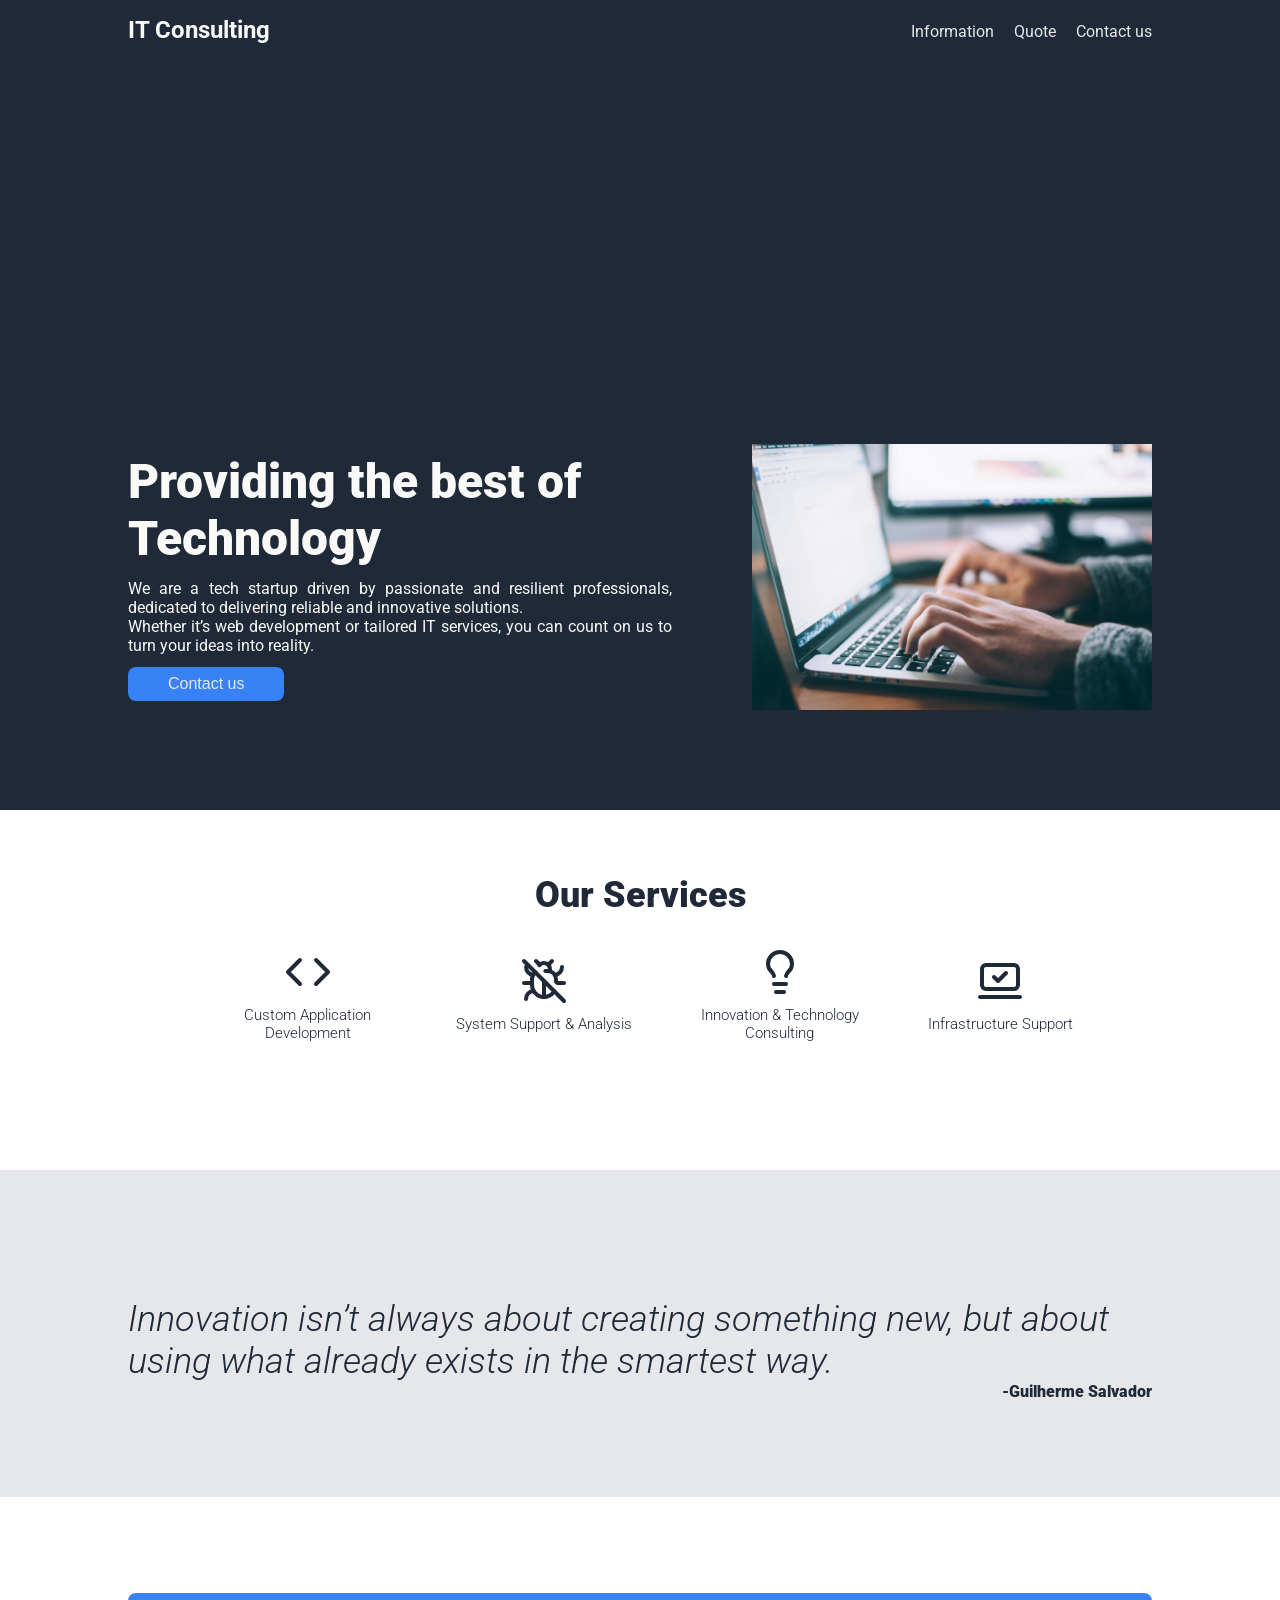
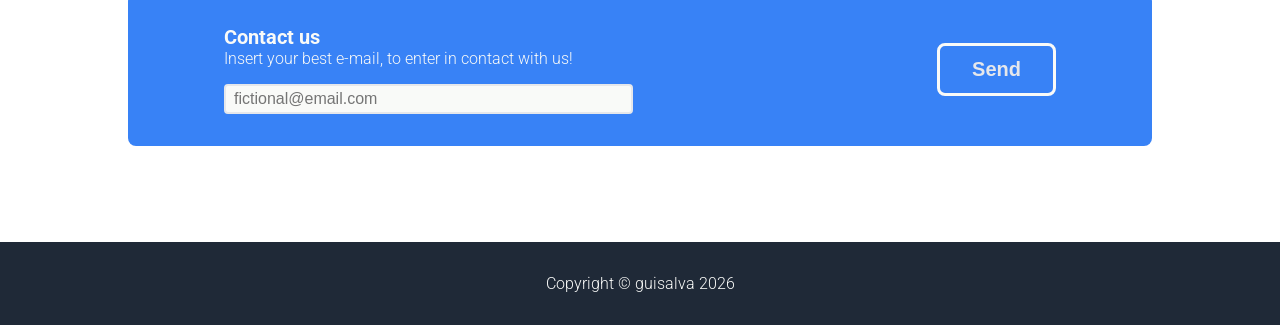
<file: index.html>
<!doctype html>
<html lang="en">
  <head>
    <meta charset="UTF-8" />
    <meta name="viewport" content="width=device-width, initial-scale=1.0" />
    <title>IT Consulting</title>

    <link rel="preconnect" href="https://fonts.googleapis.com" />
    <link rel="preconnect" href="https://fonts.gstatic.com" crossorigin />
    <link
      href="https://fonts.googleapis.com/css2?family=Roboto:ital,wght@0,100..900;1,100..900&display=swap"
      rel="stylesheet"
    />

    <link rel="stylesheet" href="./src/style.css" />
  </head>

  <body>
    <div class="hero-bg">
      <section class="hero">
        <header>
          <h2>IT Consulting</h2>

          <ul>
            <li><a href="#info">Information</a></li>
            <li><a href="#quote">Quote</a></li>
            <li><a href="#contact">Contact us</a></li>
          </ul>
        </header>

        <div class="hero-info">
          <div>
            <h1>Providing the best of Technology</h1>

            <p>
              We are a tech startup driven by passionate and resilient
              professionals, dedicated to delivering reliable and innovative
              solutions.<br />
              Whether it’s web development or tailored IT services, you can
              count on us to turn your ideas into reality.
            </p>

            <button>Contact us</button>
          </div>

          <img
            src="./src/assets/person-using-macbook-pro.jpg"
            alt="Person using MacBook Pro"
            width="400"
          />
        </div>
      </section>
    </div>

    <div class="information-bg" id="info">
      <div class="information">
        <h3>Our Services</h3>

        <div class="services">
          <div class="service">
            <img src="./src/assets/code.svg" alt="code icon" />
            <span>Custom Application Development</span>
          </div>

          <div class="service">
            <img src="./src/assets/bug-off.svg" alt="bug-off icon" />
            <span>System Support & Analysis</span>
          </div>

          <div class="service">
            <img src="./src/assets/lightbulb.svg" alt="lightbulb icon" />
            <span>Innovation & Technology Consulting</span>
          </div>

          <div class="service">
            <img
              src="./src/assets/laptop-minimal-check.svg"
              alt="laptop icon"
            />
            <span>Infrastructure Support</span>
          </div>
        </div>
      </div>
    </div>

    <div class="quote-bg" id="quote">
      <div class="quote">
        <p>
          Innovation isn’t always about creating something new, but about using
          what already exists in the smartest way.
        </p>

        <span>-Guilherme Salvador</span>
      </div>
    </div>

    <div class="contact-bg" id="contact">
      <div class="contact">
        <div>
          <h4>Contact us</h4>
          <p>Insert your best e-mail, to enter in contact with us!</p>
          <input type="email" placeholder="fictional@email.com" />
        </div>

        <button>Send</button>
      </div>
    </div>

    <footer>
      <p>Copyright &copy; guisalva 2026</p>
    </footer>
  </body>
</html>
</file>
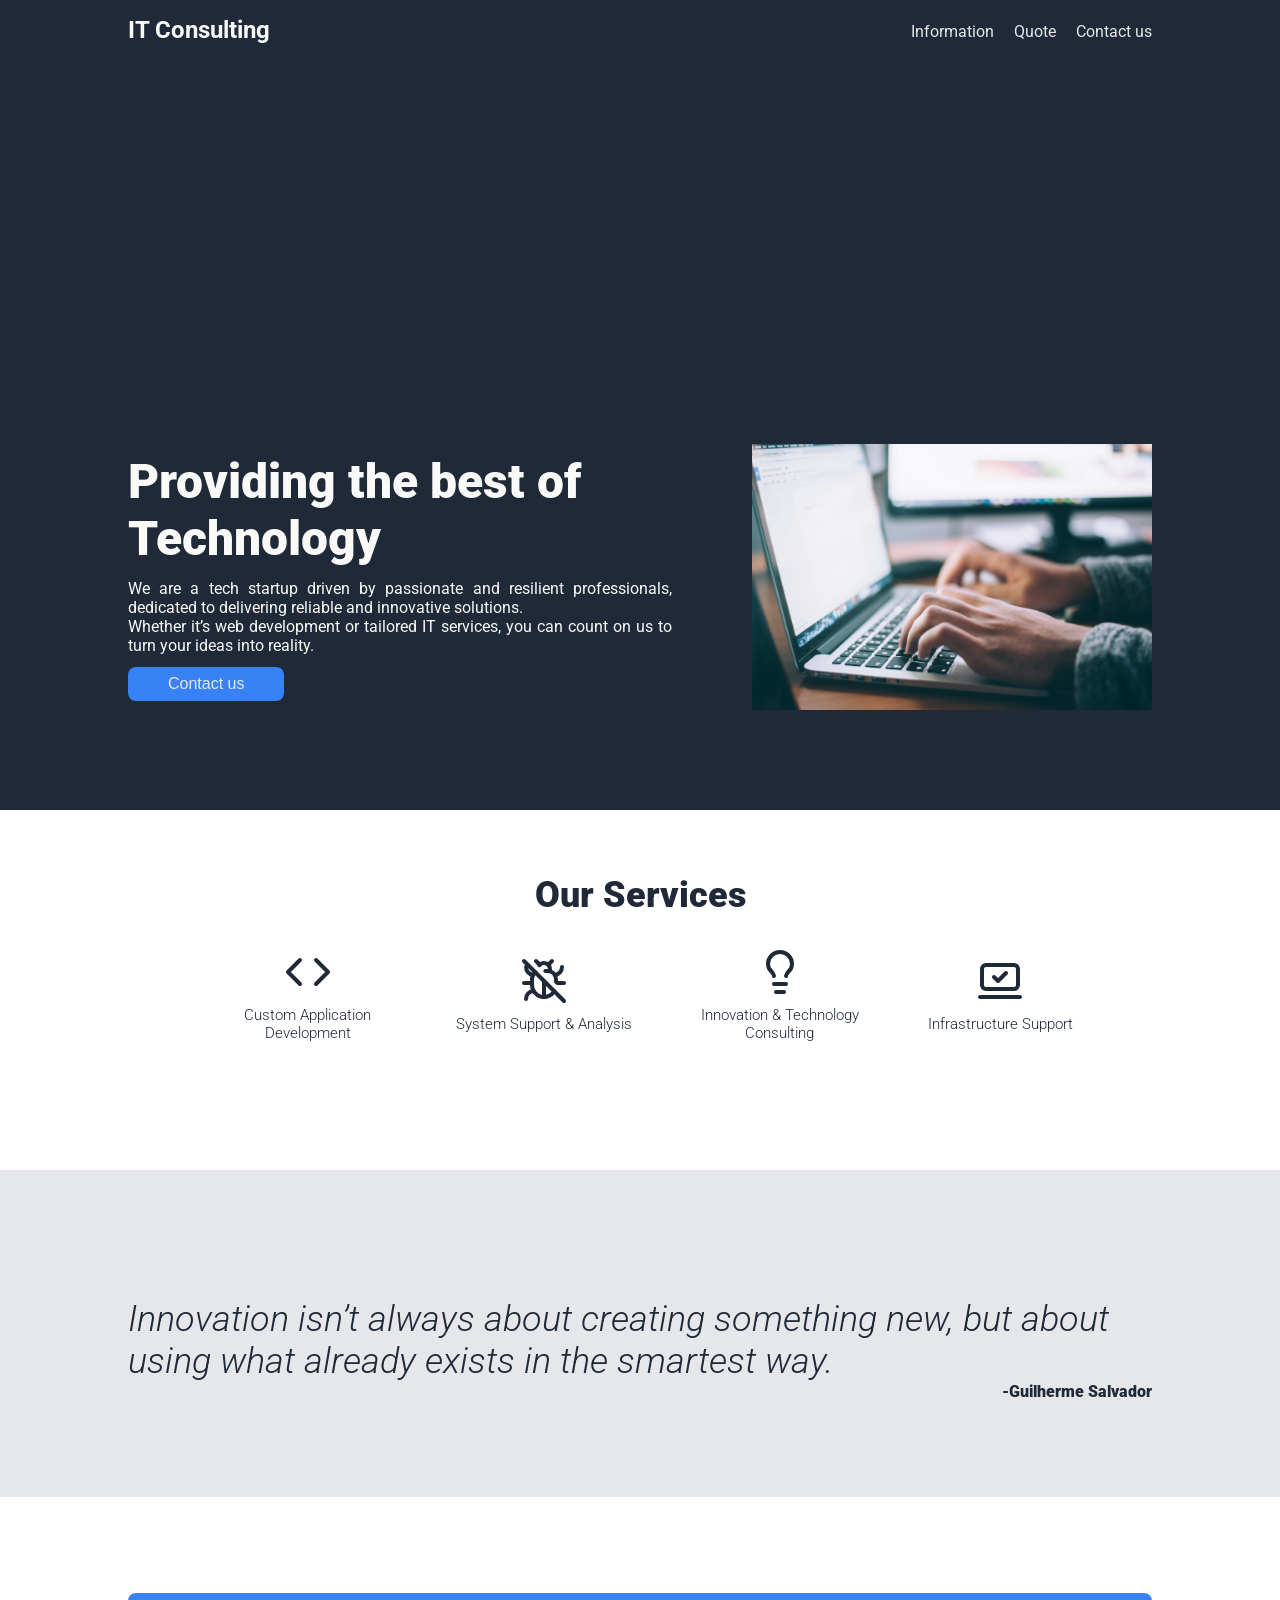
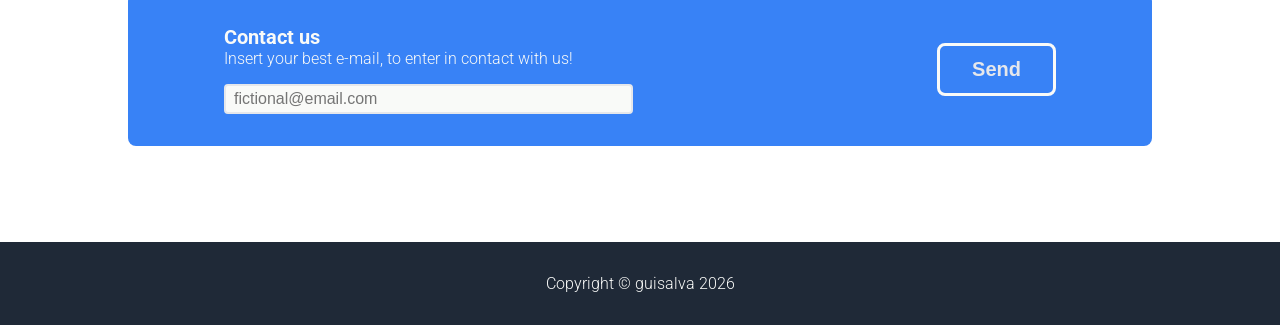
<file: src/index.html>
<!doctype html>
<html lang="en">
  <head>
    <meta charset="UTF-8" />
    <meta name="viewport" content="width=device-width, initial-scale=1.0" />
    <title>IT Consulting</title>

    <link rel="preconnect" href="https://fonts.googleapis.com" />
    <link rel="preconnect" href="https://fonts.gstatic.com" crossorigin />
    <link
      href="https://fonts.googleapis.com/css2?family=Roboto:ital,wght@0,100..900;1,100..900&display=swap"
      rel="stylesheet"
    />

    <link rel="stylesheet" href="style.css" />
  </head>

  <body>
    <div class="hero-bg">
      <section class="hero">
        <header>
          <h2>IT Consulting</h2>

          <ul>
            <li><a href="#info">Information</a></li>
            <li><a href="#quote">Quote</a></li>
            <li><a href="#contact">Contact us</a></li>
          </ul>
        </header>

        <div class="hero-info">
          <div>
            <h1>Providing the best of Technology</h1>

            <p>
              We are a tech startup driven by passionate and resilient
              professionals, dedicated to delivering reliable and innovative
              solutions.<br />
              Whether it’s web development or tailored IT services, you can
              count on us to turn your ideas into reality.
            </p>

            <button>Contact us</button>
          </div>

          <img
            src="assets/person-using-macbook-pro.jpg"
            alt="Person using MacBook Pro"
            width="400"
          />
        </div>
      </section>
    </div>

    <div class="information-bg" id="info">
      <div class="information">
        <h3>Our Services</h3>

        <div class="services">
          <div class="service">
            <img src="assets/code.svg" alt="code icon" />
            <span>Custom Application Development</span>
          </div>

          <div class="service">
            <img src="assets/bug-off.svg" alt="bug-off icon" />
            <span>System Support & Analysis</span>
          </div>

          <div class="service">
            <img src="assets/lightbulb.svg" alt="lightbulb icon" />
            <span>Innovation & Technology Consulting</span>
          </div>

          <div class="service">
            <img src="assets/laptop-minimal-check.svg" alt="laptop icon" />
            <span>Infrastructure Support</span>
          </div>
        </div>
      </div>
    </div>

    <div class="quote-bg" id="quote">
      <div class="quote">
        <p>
          Innovation isn’t always about creating something new, but about using
          what already exists in the smartest way.
        </p>

        <span>-Guilherme Salvador</span>
      </div>
    </div>

    <div class="contact-bg" id="contact">
      <div class="contact">
        <div>
          <h4>Contact us</h4>
          <p>Insert your best e-mail, to enter in contact with us!</p>
          <input type="email" placeholder="fictional@email.com" />
        </div>

        <button>Send</button>
      </div>
    </div>

    <footer>
      <p>Copyright &copy; guisalva 2026</p>
    </footer>
  </body>
</html>
</file>
<file: src/style.css>
/*  RESET CSS */
* {
  margin: 0;
  padding: 0;
  box-sizing: border-box;
  font-size: 16px;
}

ol,
ul {
  list-style: none;
}

a {
  text-decoration: none;
  color: inherit;
}

button {
  background-color: transparent;
  border: none;
  cursor: pointer;
}

img {
  max-width: 100%;
  display: block;
}

/* GENERAL */
body {
  font-family: "Roboto", sans-serif;
  font-optical-sizing: auto;
}

/* HERO SECTION */
.hero-bg {
  background-color: #1f2937;
}

.hero {
  height: 90vh;
  width: 1024px;
  margin: 0 auto;

  display: flex;
  flex-direction: column;
  justify-content: space-between;

  color: #f9faf8;
}

header {
  display: flex;
  align-items: center;
  padding-block: 1rem;
}

header h2 {
  margin-right: auto;
  font-size: 1.5rem;
}

header ul {
  display: flex;
  gap: 1.25rem;
}

header ul li {
  font-size: 1.125rem;
  color: #e5e7eb;
}

.hero-info {
  margin-bottom: 100px;

  display: flex;
  justify-content: space-between;
  align-items: center;
  gap: 5rem;
}

.hero-info div {
  display: flex;
  flex-direction: column;
  gap: 0.75rem;
}

.hero-info div h1 {
  font-size: 48px;
  font-weight: 900;
}

.hero-info div p {
  text-align: justify;
}

.hero-info div button {
  color: #e5e7eb;
  background-color: #3882f6;
  width: max-content;
  padding: 0.5rem 2.5rem;
  border-radius: 0.5rem;
}

/* INFORMATION SECTION */
.information-bg {
  background-color: #fff;
}

.information {
  width: 1024px;
  margin: 4rem auto 8rem;

  display: flex;
  flex-direction: column;
  align-items: center;
  gap: 2rem;
}

.information h3 {
  font-size: 2.25rem;
  color: #1f2937;
  font-weight: 900;
}

.services {
  display: flex;
  gap: 3rem;
}

.service {
  display: flex;
  flex-direction: column;
  align-items: center;
  justify-content: center;
  text-align: center;
  gap: 0.625rem;

  max-width: 200px;
}

.service img {
  width: 48px;
}

.service span {
  color: #1f2937;
  font-size: 0.925rem;
  font-weight: 300;
}

/* QUOTE SECTION */
.quote-bg {
  background-color: #e5e7eb;
  padding: 8rem 0 6rem;
}

.quote {
  width: 1024px;
  margin: 0 auto;
  color: #1f2937;

  display: flex;
  flex-direction: column;
}

.quote p {
  font-size: 2.25rem;
  font-weight: 300;
  font-style: italic;
}

.quote span {
  align-self: flex-end;
  font-weight: 900;
}

/* CONTACT SECTION */
.contact-bg {
  background-color: #fff;
}

.contact {
  background-color: #3882f6;
  color: #f9faf8;
  width: 1024px;
  margin: 6rem auto;
  padding: 2rem 6rem;
  border-radius: 0.5rem;

  display: flex;
  justify-content: space-between;
  align-items: center;
  gap: 2rem;
}

.contact div {
  width: 100%;
}

.contact div h4 {
  font-size: 1.25rem;
}

.contact div p {
  font-weight: 300;
}

.contact div input {
  margin-top: 1rem;

  background-color: #f9faf8;
  color: #1f2937;
  border: 2px solid #e5e7eb;
  border-radius: 0.25rem;
  padding: 0.25rem 0.5rem;
  width: 60%;
}

.contact div input:focus {
  outline: none;
}

.contact button {
  color: #e5e7eb;
  font-size: 1.25rem;
  font-weight: 900;

  border: 3px solid #f9faf8;
  border-radius: 0.5rem;
  padding: 0.75rem 2rem;
}

/* FOOTER */
footer {
  background-color: #1f2937;
  color: #f9faf8;
  text-align: center;
  font-weight: 300;
  padding: 2rem 0;
}
</file>
